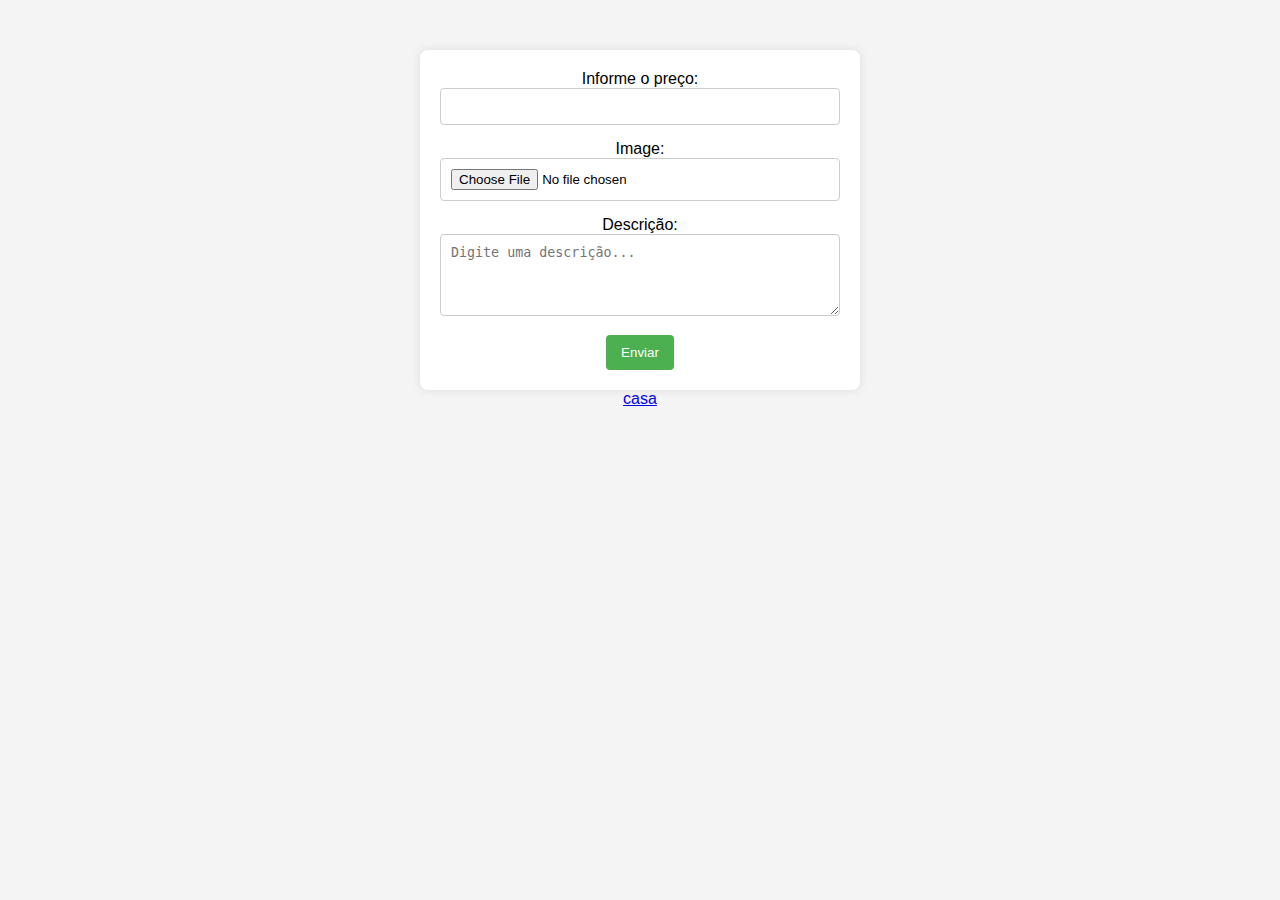
<file: index.html>
<!DOCTYPE html>
<html lang="pt-br">
<head>
    <meta charset="UTF-8">
    <meta name="viewport" content="width=device-width, initial-scale=1.0">
    <title>Document</title>
    <link rel="stylesheet" href="src/css/style.css">
</head>
<body>
   
    <form id="myForm">
        <label for="price">Informe o preço:</label>
        <input type="number" id="price" name="price" min="0" required>
    
        <label for="image">Image:</label>
        <input type="file" id="image" name="image" accept="image/png, image/jpeg">
    
        <label for="text">Descrição:</label>
        <textarea id="text" name="text" rows="4" placeholder="Digite uma descrição..." required></textarea>
    
        <button type="button" onclick="submitForm()">Enviar</button>
    </form>
    
    <a href="casa.html">casa</a>

    <script src="src/js/index.js"></script>
</body>
</html>
</file>
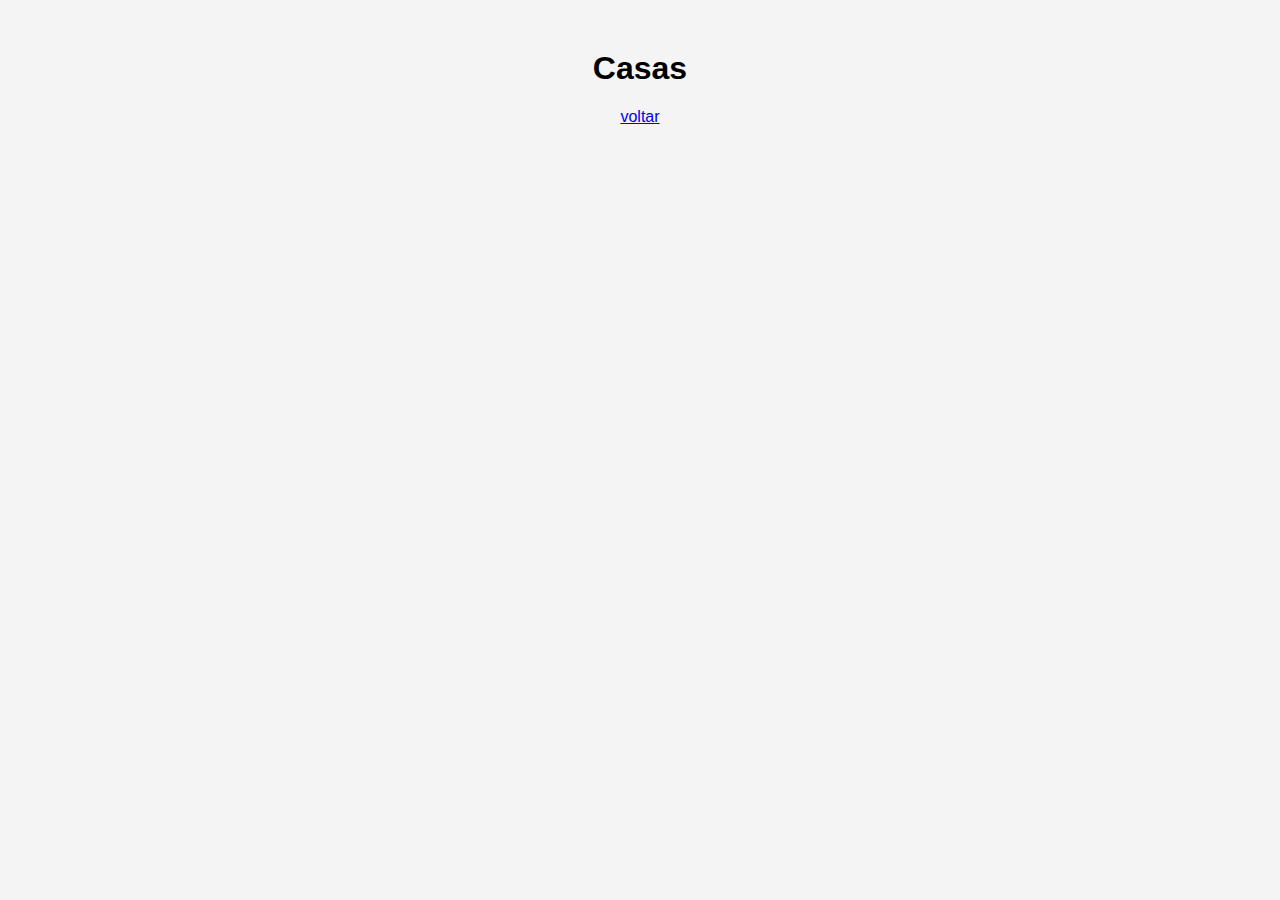
<file: casa.html>
<!DOCTYPE html>
<html lang="pt-br">
<head>
    <meta charset="UTF-8">
    <meta name="viewport" content="width=device-width, initial-scale=1.0">
    <title>Casa</title>
    <link rel="stylesheet" href="src/css/casas.css">
</head>
<body>
    <h1>Casas</h1>
    <div id="cardContainer"></div>
    <a href="index.html">voltar</a>

    <script src="/src/js/casa.js"></script>
</body>
</html>
</file>
<file: src/css/style.css>
body {
    font-family: Arial, sans-serif;
    background-color: #f4f4f4;
    text-align: center;
    margin: 50px;
}

form {
    max-width: 400px;
    margin: 0 auto;
    background-color: #fff;
    padding: 20px;
    border-radius: 8px;
    box-shadow: 0 0 10px rgba(0, 0, 0, 0.1);
}

input, textarea {
    width: 100%;
    padding: 10px;
    margin-bottom: 15px;
    border: 1px solid #ccc;
    border-radius: 4px;
    box-sizing: border-box;
}

button {
    background-color: #4caf50;
    color: #fff;
    padding: 10px 15px;
    border: none;
    border-radius: 4px;
    cursor: pointer;
}

button:hover {
    background-color: #45a049;
}
</file>
<file: src/css/casas.css>
body {
    font-family: Arial, sans-serif;
    background-color: #f4f4f4;
    text-align: center;
    margin: 50px;
}

.produtos {
    border: 1px solid #ccc;
    border-radius: 8px;
    overflow: hidden;
    margin: 20px auto;
    max-width: 300px;
    box-shadow: 0 0 10px rgba(0, 0, 0, 0.1);
}

.produtos img {
    width: 300px;
    height: auto;
}

.card-content {
    padding: 10px;
}

.card-title h2 {
    margin: 0;
}

.card-title p {
    margin: 10px 0;
    color: #555;
}

button {
    background-color: #4caf50;
    color: #fff;
    padding: 10px;
    border: none;
    border-radius: 4px;
    cursor: pointer;
    width: 100%;
}

button:hover {
    background-color: #45a049;
}
</file>
